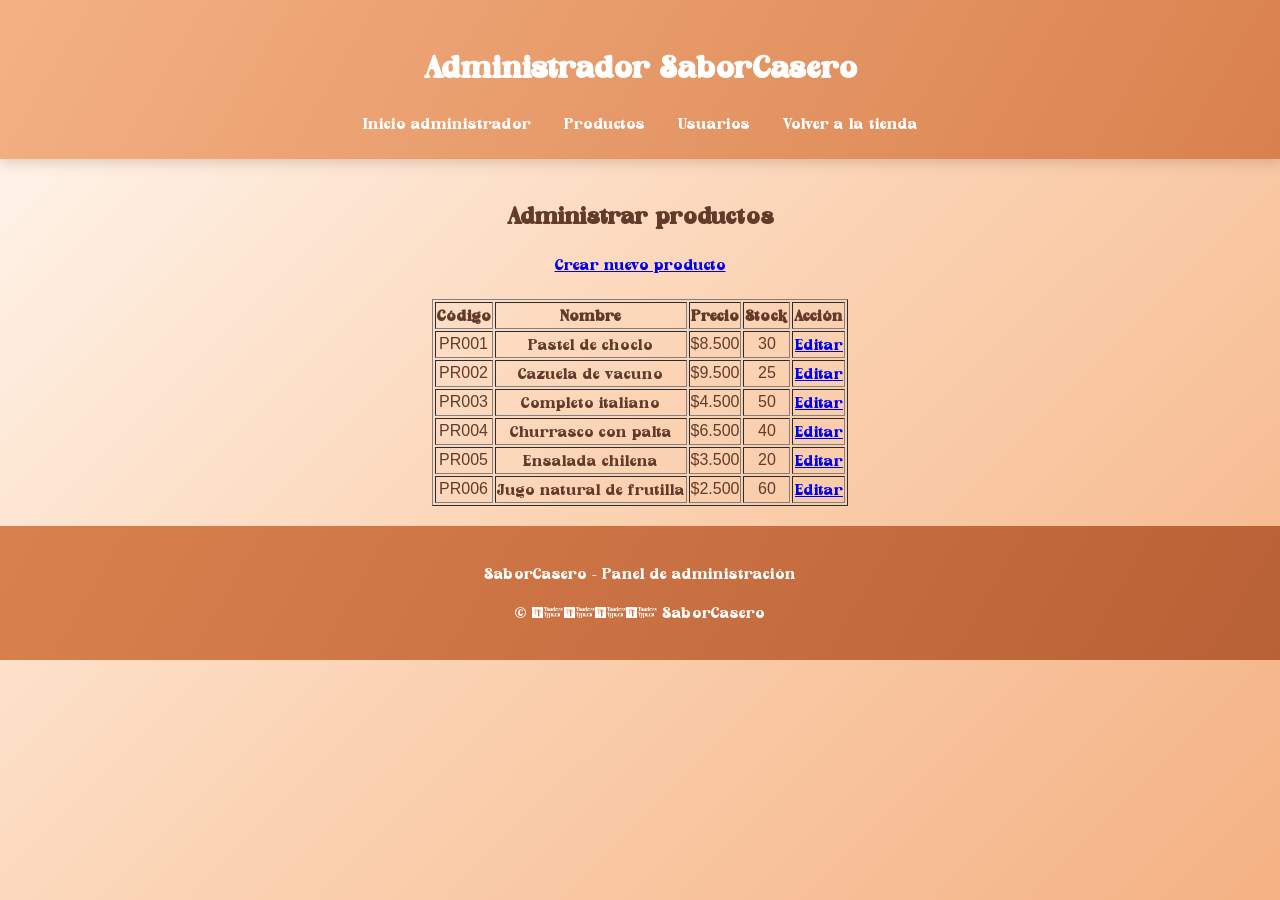
<file: admin-productos.html>
<!DOCTYPE html>
<html lang="es">

<head>
    <meta charset="UTF-8">
    <meta name="viewport" content="width=device-width, initial-scale=1.0">

    <title>Administrar productos - SaborCasero</title>

    <link rel="stylesheet" href="css/estilos.css">
</head>

<body>

<header>

    <h1>Administrador SaborCasero</h1>

    <nav>
        <a href="admin.html">Inicio administrador</a>
        <a href="admin-productos.html">Productos</a>
        <a href="admin-usuarios.html">Usuarios</a>
        <a href="index.html">Volver a la tienda</a>
    </nav>

</header>


<main>

    <h2>Administrar productos</h2>

    <a href="admin-nuevo-producto.html">
        Crear nuevo producto
    </a>

    <br><br>


    <table border="1">

        <tr>
            <th>Código</th>
            <th>Nombre</th>
            <th>Precio</th>
            <th>Stock</th>
            <th>Acción</th>
        </tr>


        <tr>
            <td class="numeric-value">PR001</td>
            <td>Pastel de choclo</td>
            <td class="numeric-value">$8.500</td>
            <td class="numeric-value">30</td>

            <td>
                <a href="admin-editar-producto.html">Editar</a>
            </td>
        </tr>


        <tr>
            <td class="numeric-value">PR002</td>
            <td>Cazuela de vacuno</td>
            <td class="numeric-value">$9.500</td>
            <td class="numeric-value">25</td>

            <td>
                <a href="admin-editar-producto.html">Editar</a>
            </td>
        </tr>


        <tr>
            <td class="numeric-value">PR003</td>
            <td>Completo italiano</td>
            <td class="numeric-value">$4.500</td>
            <td class="numeric-value">50</td>

            <td>
                <a href="admin-editar-producto.html">Editar</a>
            </td>
        </tr>


        <tr>
            <td class="numeric-value">PR004</td>
            <td>Churrasco con palta</td>
            <td class="numeric-value">$6.500</td>
            <td class="numeric-value">40</td>

            <td>
                <a href="admin-editar-producto.html">Editar</a>
            </td>
        </tr>


        <tr>
            <td class="numeric-value">PR005</td>
            <td>Ensalada chilena</td>
            <td class="numeric-value">$3.500</td>
            <td class="numeric-value">20</td>

            <td>
                <a href="admin-editar-producto.html">Editar</a>
            </td>
        </tr>


        <tr>
            <td class="numeric-value">PR006</td>
            <td>Jugo natural de frutilla</td>
            <td class="numeric-value">$2.500</td>
            <td class="numeric-value">60</td>

            <td>
                <a href="admin-editar-producto.html">Editar</a>
            </td>
        </tr>

    </table>

</main>


<footer>

    <p>SaborCasero - Panel de administración</p>

    <p>© 2026 SaborCasero</p>

</footer>

</body>

</html>
</file>
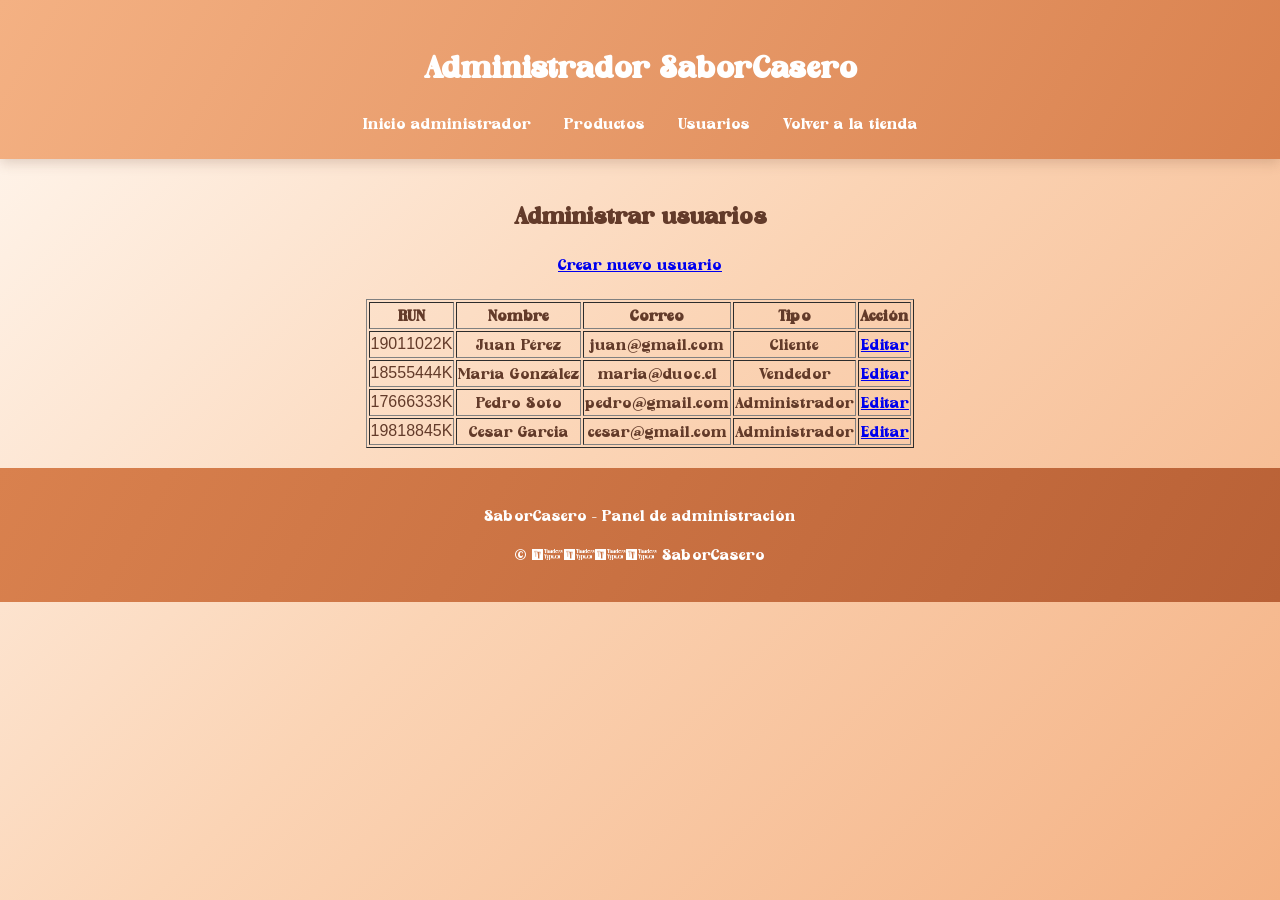
<file: admin-usuarios.html>
<!DOCTYPE html>
<html lang="es">

<head>
    <meta charset="UTF-8">
    <meta name="viewport" content="width=device-width, initial-scale=1.0">

    <title>Administrar usuarios - SaborCasero</title>

    <link rel="stylesheet" href="css/estilos.css">
</head>

<body>

<header>

    <h1>Administrador SaborCasero</h1>

    <nav>
        <a href="admin.html">Inicio administrador</a>
        <a href="admin-productos.html">Productos</a>
        <a href="admin-usuarios.html">Usuarios</a>
        <a href="index.html">Volver a la tienda</a>
    </nav>

</header>


<main>

    <h2>Administrar usuarios</h2>

    <a href="admin-nuevo-usuario.html">
        Crear nuevo usuario
    </a>

    <br><br>


    <table border="1">

        <tr>
            <th>RUN</th>
            <th>Nombre</th>
            <th>Correo</th>
            <th>Tipo</th>
            <th>Acción</th>
        </tr>


        <tr>
            <td class="numeric-value">19011022K</td>
            <td>Juan Pérez</td>
            <td>juan@gmail.com</td>
            <td>Cliente</td>

            <td>
                <a href="admin-editar-usuario.html">Editar</a>
            </td>
        </tr>


        <tr>
            <td class="numeric-value">18555444K</td>
            <td>María González</td>
            <td>maria@duoc.cl</td>
            <td>Vendedor</td>

            <td>
                <a href="admin-editar-usuario.html">Editar</a>
            </td>
        </tr>


        <tr>
            <td class="numeric-value">17666333K</td>
            <td>Pedro Soto</td>
            <td>pedro@gmail.com</td>
            <td>Administrador</td>

            <td>
                <a href="admin-editar-usuario.html">Editar</a>
            </td>
        </tr>
        <tr>
            <td class="numeric-value">19818845K</td>
            <td>Cesar Garcia</td>
            <td>cesar@gmail.com</td>
            <td>Administrador</td>
            
            <td>
                <a href="admin-editar-usuario.html">Editar</a>
            </td>
        </tr>

    </table>

</main>


<footer>

    <p>SaborCasero - Panel de administración</p>

    <p>© 2026 SaborCasero</p>

</footer>

</body>

</html>
</file>
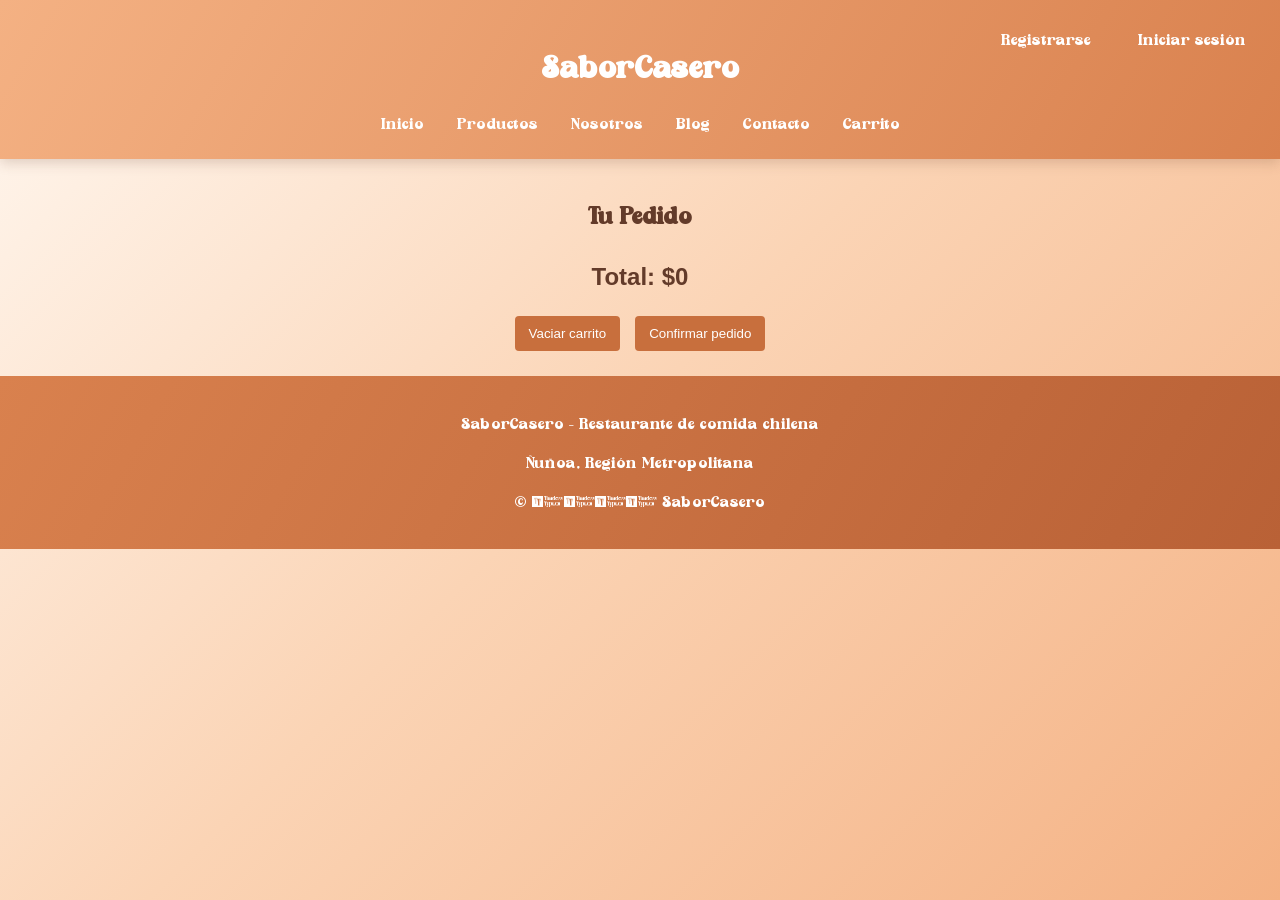
<file: carrito.html>
<!DOCTYPE html>
<html lang="es">

<head>

    <meta charset="UTF-8">

    <meta name="viewport"
          content="width=device-width, initial-scale=1.0">

    <title>Carrito - SaborCasero</title>

    <link rel="stylesheet" href="css/estilos.css">

</head>


<body>


<header>

    <h1>SaborCasero</h1>

    <nav>

        <a href="index.html">Inicio</a>

        <a href="productos.html">Productos</a>

        <a href="nosotros.html">Nosotros</a>

        <a href="blog.html">Blog</a>

        <a href="contacto.html">Contacto</a>

        <a class="login-link" href="login.html">Iniciar sesión</a>

        <a class="register-link" href="registro.html">Registrarse</a>

        <a href="carrito.html">Carrito</a>

    </nav>

</header>


<main>

    <h2>Tu Pedido</h2>

    <section id="carrito">

        

    </section>


    <h2 id="total" class="total-price"></h2>


    <button class="cart-action" onclick="vaciarCarrito()">
        Vaciar carrito
    </button>

    <button class="cart-action" id="confirmar-pedido" type="button">
        Confirmar pedido
    </button>

</main>


<footer>

    <p>SaborCasero - Restaurante de comida chilena</p>

    <p>Ñuñoa, Región Metropolitana</p>

    <p>© 2026 SaborCasero</p>

</footer>


<script src="js/carrito.js"></script>


</body>

</html>
</file>
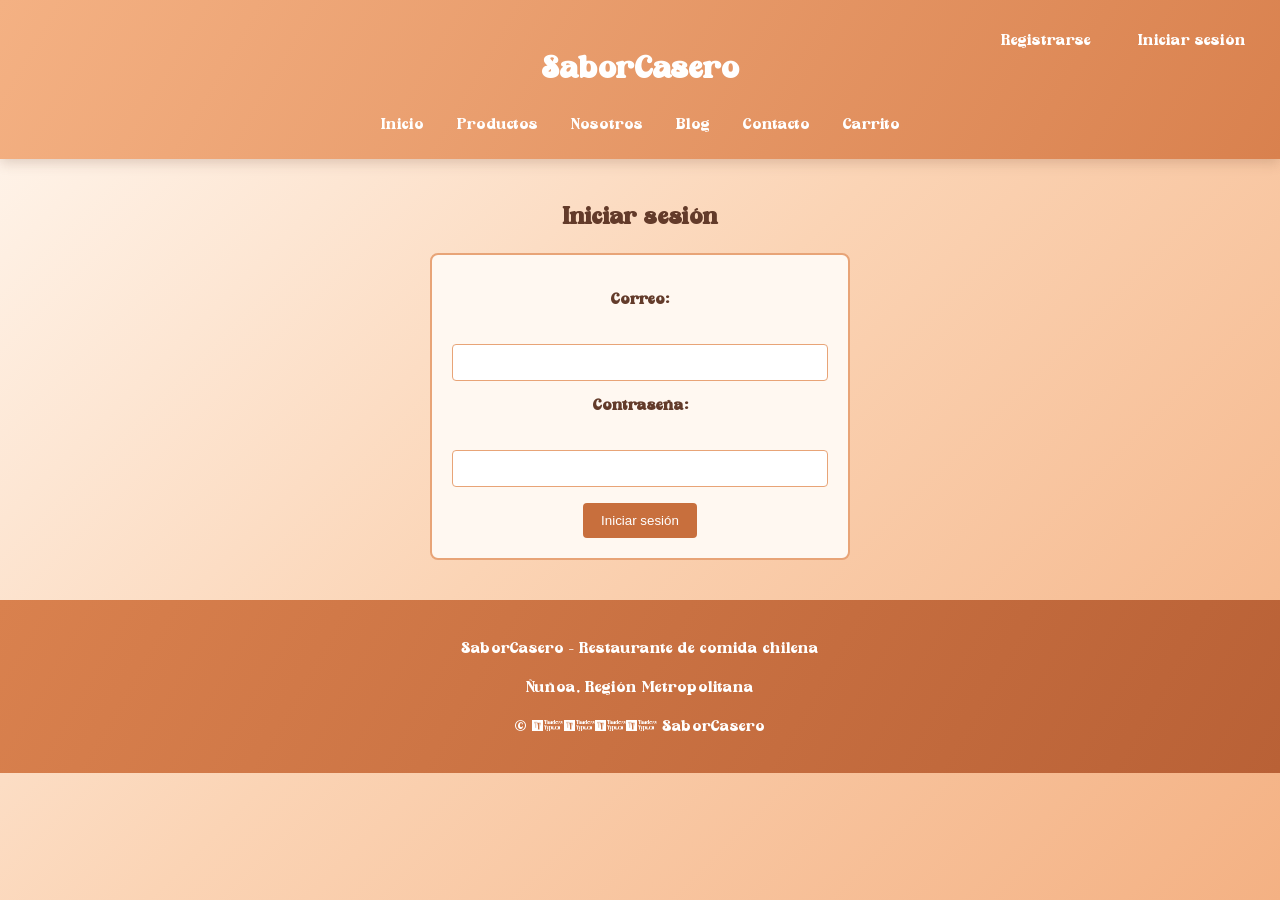
<file: login.html>
<!DOCTYPE html>
<html lang="es">

<head>
    <meta charset="UTF-8">
    <meta name="viewport" content="width=device-width, initial-scale=1.0">

    <title>Iniciar sesión - SaborCasero</title>

    <link rel="stylesheet" href="css/estilos.css">
</head>

<body>

<header>

    <h1>SaborCasero</h1>

    <nav>
        <a href="index.html">Inicio</a>
        <a href="productos.html">Productos</a>
        <a href="nosotros.html">Nosotros</a>
        <a href="blog.html">Blog</a>
        <a href="contacto.html">Contacto</a>
        <a class="login-link" href="login.html">Iniciar sesión</a>
        <a class="register-link" href="registro.html">Registrarse</a>
        <a href="carrito.html">Carrito</a>
    </nav>

</header>


<main>

    <h2>Iniciar sesión</h2>

    <form class="auth-form" id="formLogin">

        <label for="correo">Correo:</label>

        <br>

        <input type="text" id="correo">

        <p id="errorCorreo"></p>


        <label for="contrasena">Contraseña:</label>

        <br>

        <input type="password" id="contrasena">

        <p id="errorContrasena"></p>


        <button type="submit">
            Iniciar sesión
        </button>

    </form>

</main>


<footer>

    <p>SaborCasero - Restaurante de comida chilena</p>

    <p>Ñuñoa, Región Metropolitana</p>

    <p>© 2026 SaborCasero</p>

</footer>


<script src="js/validaciones.js"></script>

</body>

</html>
</file>
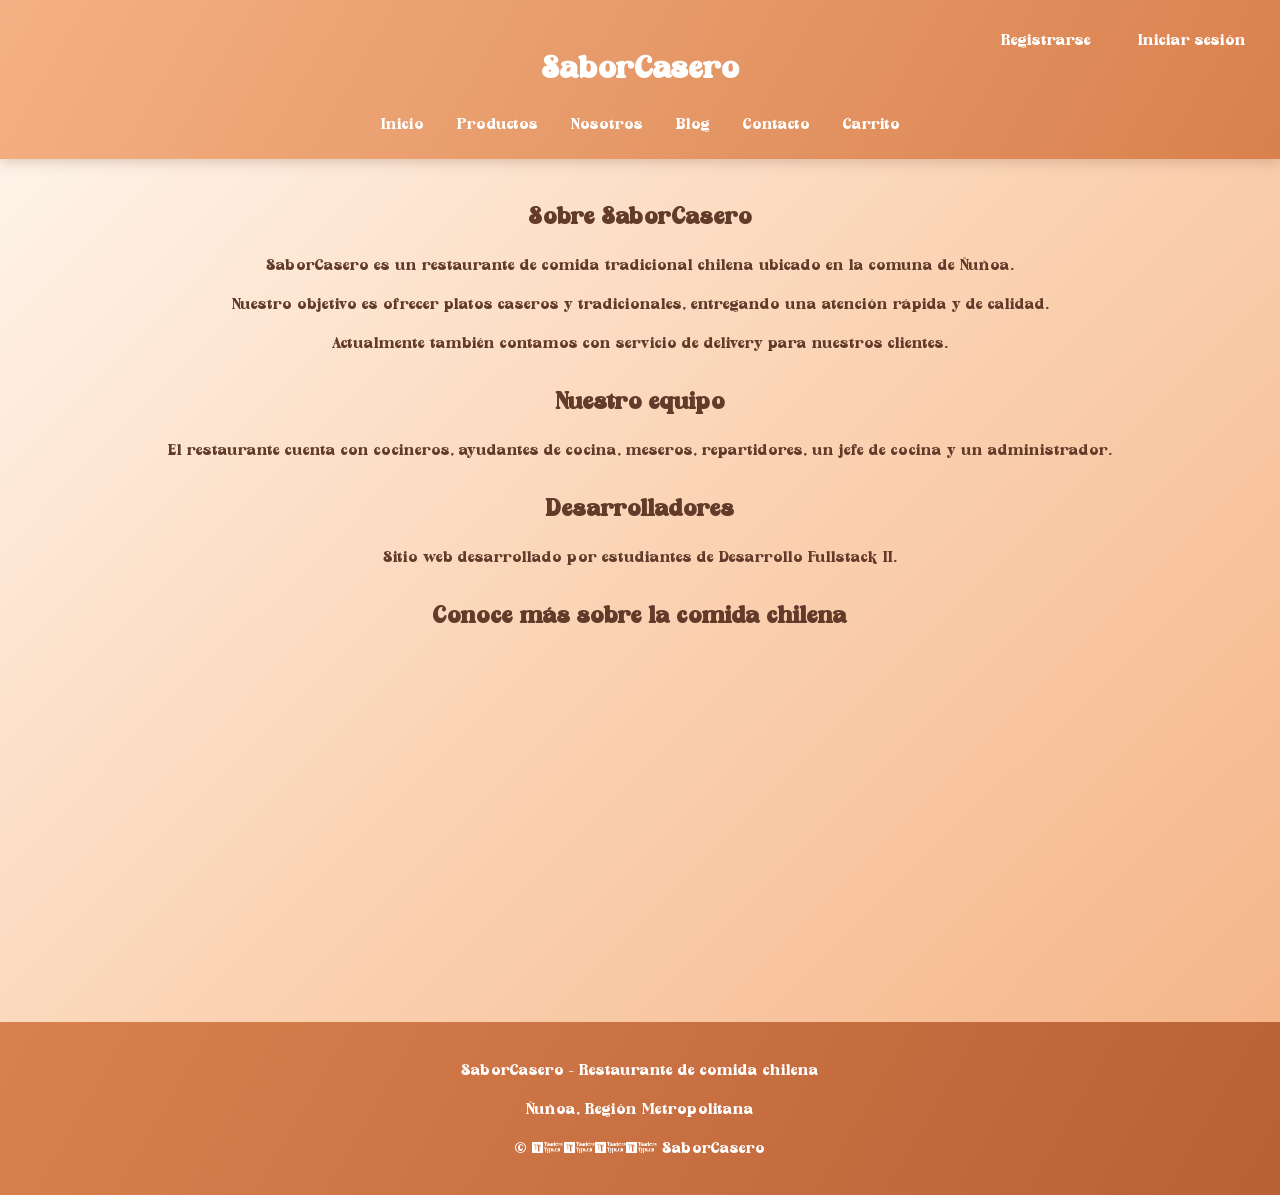
<file: nosotros.html>
<!DOCTYPE html>
<html lang="es">

<head>
    <meta charset="UTF-8">
    <meta name="viewport" content="width=device-width, initial-scale=1.0">

    <title> Sobre Nosotros - SaborCasero</title>

    <link rel="stylesheet" href="css/estilos.css">
</head>

<body>

<header>

    <h1>SaborCasero</h1>

    <nav>
        <a href="index.html">Inicio</a>
        <a href="productos.html">Productos</a>
        <a href="nosotros.html">Nosotros</a>
        <a href="blog.html">Blog</a>
        <a href="contacto.html">Contacto</a>
        <a class="login-link" href="login.html">Iniciar sesión</a>
        <a class="register-link" href="registro.html">Registrarse</a>
        <a href="carrito.html">Carrito</a>
    </nav>

</header>


<main>

    <section>

        <h2>Sobre SaborCasero</h2>

        <p>
            SaborCasero es un restaurante de comida tradicional chilena
            ubicado en la comuna de Ñuñoa.
        </p>

        <p>
            Nuestro objetivo es ofrecer platos caseros y tradicionales,
            entregando una atención rápida y de calidad.
        </p>

        <p>
            Actualmente también contamos con servicio de delivery
            para nuestros clientes.
        </p>

    </section>


    <section>

        <h2>Nuestro equipo</h2>

        <p>
            El restaurante cuenta con cocineros, ayudantes de cocina,
            meseros, repartidores, un jefe de cocina y un administrador.
        </p>

    </section>


    <section>

        <h2>Desarrolladores</h2>

        <p>
            Sitio web desarrollado por estudiantes de Desarrollo Fullstack II.
        </p>

    </section>


    <section>

        <h2>Conoce más sobre la comida chilena</h2>

        <iframe width="560" height="315" src="https://www.youtube.com/embed/6CEw8f0Tzlw?si=zs2_9g-7ae45CREv" title="YouTube video player" frameborder="0" allow="accelerometer; autoplay; clipboard-write; encrypted-media; gyroscope; picture-in-picture; web-share" referrerpolicy="strict-origin-when-cross-origin" allowfullscreen>
            
        </iframe>

    </section>

</main>


<footer>

    <p>SaborCasero - Restaurante de comida chilena</p>

    <p>Ñuñoa, Región Metropolitana</p>

    <p>© 2026 SaborCasero</p>

</footer>


</body>

</html>
</file>
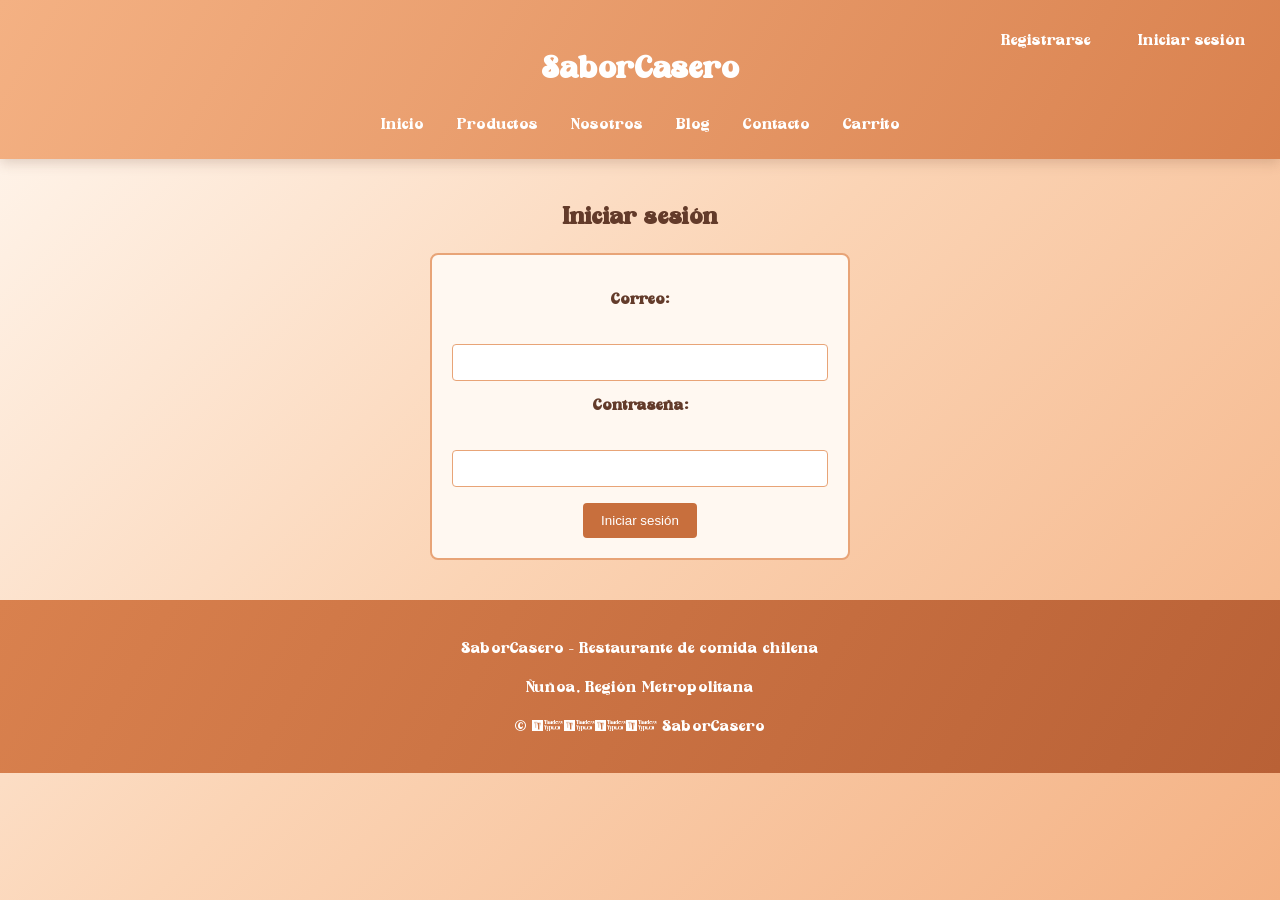
<file: panel-roles.html>
<!DOCTYPE html>
<html lang="es">

<head>
    <meta charset="UTF-8">
    <meta name="viewport" content="width=device-width, initial-scale=1.0">

    <title>Panel de pedidos - SaborCasero</title>

    <link rel="stylesheet" href="css/estilos.css">
</head>

<body>

<header>
    <h1>SaborCasero</h1>
</header>

<main>
    <h2 id="titulo-panel">Panel de pedidos</h2>
    <p id="usuario-panel"></p>

    <section class="order-panel">
        <h3>Pedido #<span class="numeric-value" id="pedido-id"></span></h3>
        <p><strong>Cliente:</strong> <span id="pedido-cliente"></span></p>
        <p><strong>Productos:</strong> <span id="pedido-productos"></span></p>
        <p><strong>Dirección:</strong> <span id="pedido-direccion"></span></p>
        <p class="price"><strong>Total:</strong> $<span class="numeric-value" id="pedido-total"></span></p>
        <p class="order-status" id="pedido-estado"></p>
        <p id="pedido-descripcion"></p>
        <p id="pedido-repartidor"></p>
        <div id="acciones-pedido" class="order-actions"></div>
    </section>

    <nav class="panel-links">
        <a href="productos.html">Volver a productos</a>
        <button type="button" id="cerrar-sesion">Cerrar sesión</button>
    </nav>
</main>

<footer>
    <p>SaborCasero - Prototipo de gestión de pedidos</p>
    <p>© <span class="numeric-value">2026</span> SaborCasero</p>
</footer>

<script src="js/panel-roles.js"></script>

</body>

</html>
</file>
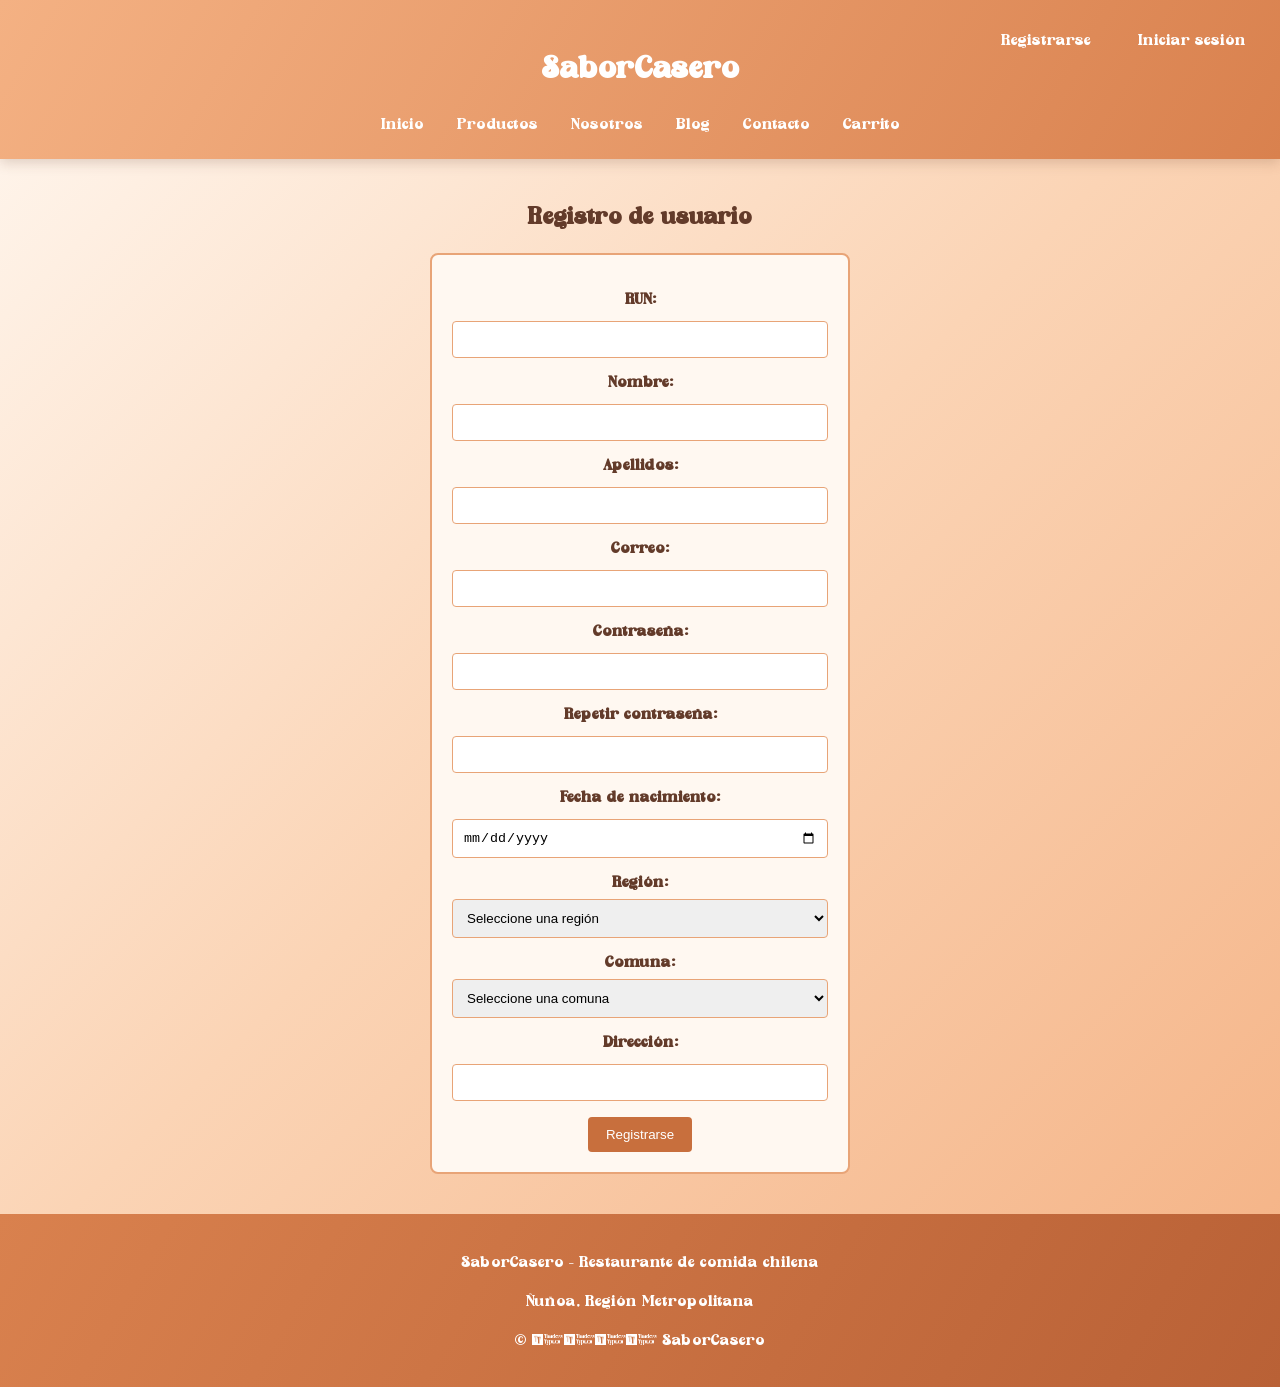
<file: registro.html>
<!DOCTYPE html>
<html lang="es">

<head>
    <meta charset="UTF-8">
    <meta name="viewport" content="width=device-width, initial-scale=1.0">

    <title>Registro - SaborCasero</title>

    <link rel="stylesheet" href="css/estilos.css">
</head>

<body>

<header>

    <h1>SaborCasero</h1>

    <nav>
        <a href="index.html">Inicio</a>
        <a href="productos.html">Productos</a>
        <a href="nosotros.html">Nosotros</a>
        <a href="blog.html">Blog</a>
        <a href="contacto.html">Contacto</a>
        <a class="login-link" href="login.html">Iniciar sesión</a>
        <a class="register-link" href="registro.html">Registrarse</a>
        <a href="carrito.html">Carrito</a>
    </nav>

</header>


<main>

    <h2>Registro de usuario</h2>

    <form class="auth-form" id="formRegistro">


        <label for="run">RUN:</label>
        <input type="text" id="run">
        <p id="errorRun"></p>


        <label for="nombre">Nombre:</label>
        <input type="text" id="nombre">
        <p id="errorNombre"></p>


        <label for="apellidos">Apellidos:</label>
        <input type="text" id="apellidos">
        <p id="errorApellidos"></p>


        <label for="correo">Correo:</label>
        <input type="text" id="correo">
        <p id="errorCorreo"></p>


        <label for="contrasenaRegistro">Contraseña:</label>
        <input type="password" id="contrasenaRegistro">
        <p id="errorContrasenaRegistro"></p>


        <label for="confirmarContrasena">Repetir contraseña:</label>
        <input type="password" id="confirmarContrasena">
        <p id="errorConfirmarContrasena"></p>


        <label for="fecha">Fecha de nacimiento:</label>
        <input type="date" id="fecha">

        


        <label for="region">Región:</label>
        

        <select id="region">
            <option value="">Seleccione una región</option>
        </select>

        <p id="errorRegion"></p>


        <label for="comuna">Comuna:</label>
        

        <select id="comuna">
            <option value="">Seleccione una comuna</option>
        </select>

        <p id="errorComuna"></p>


        <label for="direccion">Dirección:</label>
        

        <input type="text" id="direccion">

        <p id="errorDireccion"></p>


        <button type="submit">
            Registrarse
        </button>


    </form>

</main>


<footer>

    <p>SaborCasero - Restaurante de comida chilena</p>

    <p>Ñuñoa, Región Metropolitana</p>

    <p>© 2026 SaborCasero</p>

</footer>


<script src="js/registro.js"></script>

</body>

</html>
</file>
<file: css/estilos.css>
:root {
    --naranja-pastel: #f4b183;
    --naranja-profundo: #c86f3d;
    --crema: #fff8f1;
    --texto: #633b2a;
}

@font-face {
    font-family: "SundayGinger";
    src: url("../fonts/SundayGinger-Regular.ttf") format("truetype");
    font-weight: normal;
    font-style: normal;
}

body {
    font-family: "SundayGinger", sans-serif;
    margin: 0;
    color: var(--texto);
    background: linear-gradient(135deg, #fff8f1 0%, #fbd4b5 48%, #f4b183 100%);
    min-height: 100vh;
}

header {
    background: linear-gradient(120deg, #f4b183, #d9814e);
    color: white;
    padding: 24px 20px;
    text-align: center;
    position: relative;
    box-shadow: 0 4px 12px rgba(99, 59, 42, 0.20);
}

nav {
    margin-top: 15px;
}

nav a {
    color: white;
    text-decoration: none;
    margin: 0 4px;
    padding: 8px 10px;
    border-radius: 6px;
    transition: background-color 0.2s ease;
}

nav a:hover {
    background-color: rgba(255, 255, 255, 0.18);
    text-decoration: none;
}

.login-link {
    position: absolute;
    top: 20px;
    right: 20px;
    white-space: nowrap;
}

.register-link {
    position: absolute;
    top: 20px;
    right: 175px;
    white-space: nowrap;
}

main {
    padding: 20px;
    text-align: center;
}

section {
    margin-bottom: 30px;
}

.welcome-section,
.featured-section {
    text-align: center;
}

article {
    background-color: var(--crema);
    border: 1px solid #e8a477;
    border-radius: 14px;
    box-sizing: border-box;
    padding: 16px;
    margin: 12px;
    display: inline-block;
    width: 230px;
    text-align: center;

    box-shadow: 0 4px 12px rgba(99, 59, 42, 0.15);
    transition: transform 0.2s aese, box-shadow 0.2s aese;
}

article img {
    display: block;
    width: 100%;
    max-width: 200px;
    height: 150px;
    margin: 0 auto;
    object-fit: cover;
    border-radius: 4px;

    transform: translateY(-5px);
    box-shadow: 0 8px 18px rgba(99, 42, 0.22);
}

footer {
    background: linear-gradient(120deg, #d9814e, #b96136);
    color: white;
    text-align: center;
    padding: 20px;
}
form {
    background-color: var(--crema);
    width: 300px;
    padding: 20px;
    margin: 20px auto;
    border: 1px solid #e8a477;
    text-align: center;
}

table {
    margin: 0 auto;
}

form input {
    width: 100%;
    padding: 8px;
    margin-top: 5px;
}

form button {
    padding: 10px;
    background-color: var(--naranja-profundo);
    color: white;
    border: none;
}

form button:hover {
    background-color: #ad582d;
}

.cart-action {
    padding: 10px 14px;
    margin: 5px;
    border: none;
    border-radius: 4px;
    background-color: var(--naranja-profundo);
    color: white;
    cursor: pointer;
    font-family: "Trebuchet MS", sans-serif;
}

#errorCorreo,
#errorContrasena {
    color: red;
}
#errorNombreContacto,
#errorCorreoContacto,
#errorComentario {
    color: red;
}

textarea {
    width: 100%;
}

.contact-form,
.auth-form {
    width: 100%;
    max-width: 420px;
    box-sizing: border-box;
    border: 2px solid #e8a477;
    border-radius: 8px;
}
.auth-form label {
    display: block;
    margin-top: 12px;
    margin-bottom: 6px;
    font-weight: bold;
}
.auth-form p {
    margin: 4px 0;
    min-height: 0;
}

.auth-form button {
    margin-top: 12px;
    padding: 10px 18px;
    border-radius: 4px;
    cursor: pointer;


}

.contact-form input,
.contact-form textarea,
.auth-form input,
.auth-form select {
    width: 100%;
    box-sizing: border-box;
    padding: 10px;
    border: 1px solid #e8a477;
    border-radius: 4px;
}

.price,
.numeric-value,
input[type="number"],
.auth-form #run,
.total-price {
    font-family: "Trebuchet MS", sans-serif;
}
#errorCodigo,
#errorNombreProducto,
#errorPrecio,
#errorStock,
#errorCategoria {
    color: red;
}
.menu-admin a {
    color: var(--naranja-profundo);
    font-weight: bold;
}

.order-panel {
    width: 100%;
    max-width: 520px;
    box-sizing: border-box;
    margin: 20px auto;
    padding: 20px;
    border: 2px solid #e8a477;
    border-radius: 8px;
    background-color: var(--crema);
}

.order-status {
    padding: 12px;
    border-radius: 4px;
    background-color: #f4b183;
    font-family: "Trebuchet MS", sans-serif;
    font-weight: bold;
}

.order-actions button,
.panel-links button {
    padding: 10px 14px;
    border: none;
    border-radius: 4px;
    background-color: var(--naranja-profundo);
    color: white;
    cursor: pointer;
    font-family: "Trebuchet MS", sans-serif;
}

.panel-links {
    display: flex;
    justify-content: center;
    align-items: center;
    gap: 15px;
    flex-wrap: wrap;
}

.panel-links a {
    color: var(--naranja-profundo);
    font-weight: bold;
}

.btn-productos{
    display: inline-block;
    background-color: var(--naranja-profundo);
    color: white;
    text-decoration: none;
    padding: 12px 22px;
    margin-top: 10px;
    border-radius: 8px;
    transition: transform 0.2s ease, background-color 0.2s ease;

}

.btn-productos:hover {
    background-color: #ad582d;
    transform: translateY(-2px);
}

@media (max-width: 768px){
    
    article {
        width: 90%;
        max-width: 320px;
        margin: 12px auto;
        display: block;
    }

    header {
        padding: 20px 10px;
    }

    nav {
        display: flex;
        flex-direction: column;
        align-items: center;
        width: 100%;
        gap: 3px;
        margin-top: 15px;
    }

    nav a {
        display: block;
        width: auto;
        margin: 0;
        padding: 4px 10px;
    }

    .login-link,
    .register-link {
        position: static;
        display: block;
        margin: 0;
    }

    header h1 {
        margin-top: 10px;
    }
}
</file>
